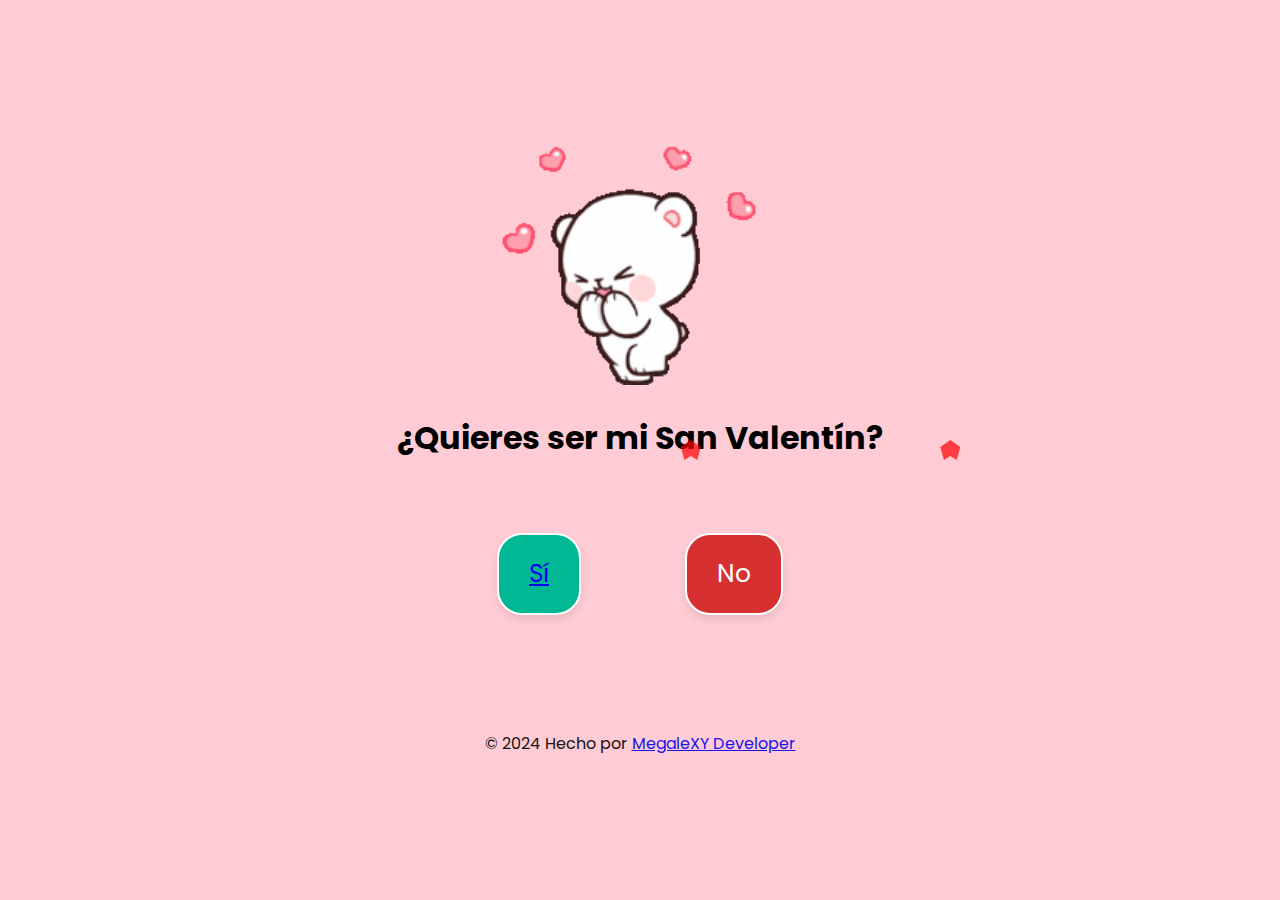
<file: index.html>
<!DOCTYPE html>
<html lang="en">

<head>
    <meta charset="UTF-8">
    <meta name="viewport" content="width=device-width, initial-scale=1.0">
    <title>San Valentin</title>
    <link rel="stylesheet" href="css/style.css">
    <link rel="icon" type="image/x-icon" href="img/love.png">

</head>

<body class="body">
    <div class="container">

        <div id="gifContainer">
            <img id="gifContainerImg" src="img/uno.gif" alt="Ositos Iniciales" ">
        </div>
        <div id=" happyGifContainer" style="display: none;">
            <img src="img/uno.gif" alt="Ositos Felices" style="width: 60%; height: 60%;">
        </div>
        <div id="happyGifContainer2" style="display: none;">
            <img src="img/seis.gif" alt="Ositos Felices" style="width: 60%; height: 60%;">
        </div>
        <div id="happyGifContainer3" style="display: none;">
            <img src="img/siete.gif" alt="Ositos Felices" style="width: 60%; height: 60%;">
        </div>
        <div id="happyGifContainer4" style="display: none;">
            <img src="img/cinco.gif" alt="Ositos Felices" style="width: 60%; height: 60%;">
        </div>
        <div id="sadGifContainer" style="display: none;">
            <img src="img/dos.gif" alt="Osito Triste" style="width: 60%; height: 60%;">
        </div>
        <div id="sadGifContainer1" style="display: none;">
            <img src="img/tres.gif" alt="Osito Triste" style="width: 60%; height: 60%;">
        </div>
        <div id="sadGifContainer2" style="display: none;">
            <img src="img/cuatro.gif" alt="Osito Triste" style="width: 60%; height: 60%;">
        </div>

        <h1 id=" question">¿Quieres ser mi San Valentín?</h1>
        <div id="messageContainer" style="display: none;"></div>

      
        <button id="siBtn"><a href="si.html">Sí</a></button>
  
        <button id="noBtn" onclick="showNoMessage()">No</button>
<br><br><br>


        <footer class="footer py-3 my-4 border-top" style="opacity: 0.9;">
            <div class="container">
               
                <p class="footer-text mb-0 text-center">
                    &copy; 2024 Hecho por <a href="https://megalexy.vercel.app/" class="text-warning"
                        target="_blank">MegaleXY Developer</a>
                </p>
            </div>
        </footer>



    </div>

    <script src="js/script.js"></script>


</body>

</html>
</file>
<file: css/style.css>
/* Import Poppins font from Google Fonts */
@import url('https://fonts.googleapis.com/css2?family=Poppins:wght@400;500;600;700&display=swap');

body {
    font-family: 'Poppins', sans-serif;
    display: flex;
    align-items: center;
    justify-content: center;
    height: 100vh;
    margin: 0;
    background-color: #f5ebeb;
}

.container {
    text-align: center;
}

#gifContainerImg {
    width: 60%;
    height: 60%;
}

button {
    font-family: 'Poppins', sans-serif;
    padding: 10px 20px;
    font-size: 16px;
    margin: 10px;
    cursor: pointer;
}

#siBtn,
#noBtn {
    font-family: 'Poppins', sans-serif;
    padding: 20px 30px;
    font-size: 25px;
    margin: 50px;
    cursor: pointer;
    color: white;
    border: none;
    border-radius: 25px;
    outline: none;
    transition: all 0.3s ease;
    box-shadow: 0px 4px 8px rgba(0, 0, 0, 0.1);
}

#siBtn {
    background-color: #00b894;
    border: 2px solid #fff;
}

#siBtn:hover {
    transform: scale(1.1);
    box-shadow: 0px 8px 16px rgba(0, 0, 0, 0.2);
}

#noBtn {
    background-color: #d63031;
    border: 2px solid #fff;
}

#noBtn:hover {
    transform: scale(1.1);
    box-shadow: 0px 8px 16px rgba(0, 0, 0, 0.2);
}

#noBtn span {
    font-size: 18px;
    color: #fcf4f4;
}

#siBtn:hover {
    background-color: #053a03;
}

#noBtn:hover {
    background-color: #641e0d;
}

.bg-green {
    background-color: #ffffff;
}

#messageContainer {
    font-family: 'Poppins', sans-serif;
    font-size: 28px;
    color: #000000;
}

#question {
    font-family: 'Poppins', sans-serif;
    font-size: 40px;
}

@keyframes pulse {
    from {
        transform: scale(1);
    }

    to {
        transform: scale(1.3);
    }
}

body {
    background-color: #ffccd5; 
    overflow: hidden; 
}

@keyframes float-hearts {
    0% { transform: translateY(100vh) scale(0.5); opacity: 1; }
    100% { transform: translateY(-10vh) scale(1); opacity: 0; }
}

.heart {
    position: absolute;
    width: 20px;
    height: 20px;
    background-color: red;
    clip-path: polygon(50% 0%, 100% 35%, 82% 100%, 50% 80%, 18% 100%, 0% 35%);
    opacity: 0.7;
    animation: float-hearts 5s linear infinite;
}
</file>
